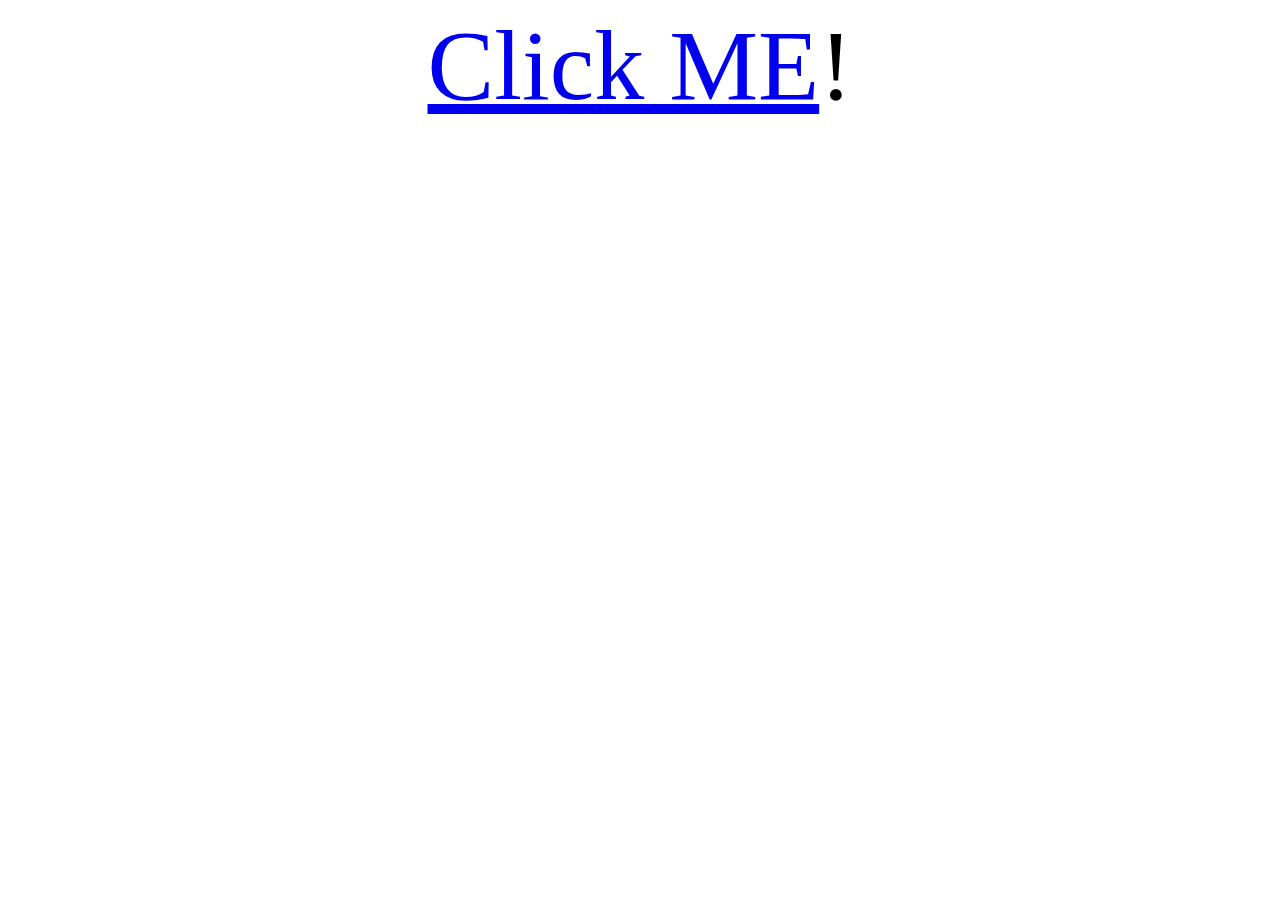
<file: index.html>
<!DOCTYPE html>
<html lang="en">
<head>
    <meta charset="UTF-8">
    <meta name="viewport" content="width=device-width, initial-scale=1.0">
    <title>Document</title>
    <link rel="stylesheet" href="styles.css">
</head>
<body>
    <li class="link" > <a href="css_advanced/index.html"">Click ME</a>!</li>
</body>
</html>
</file>
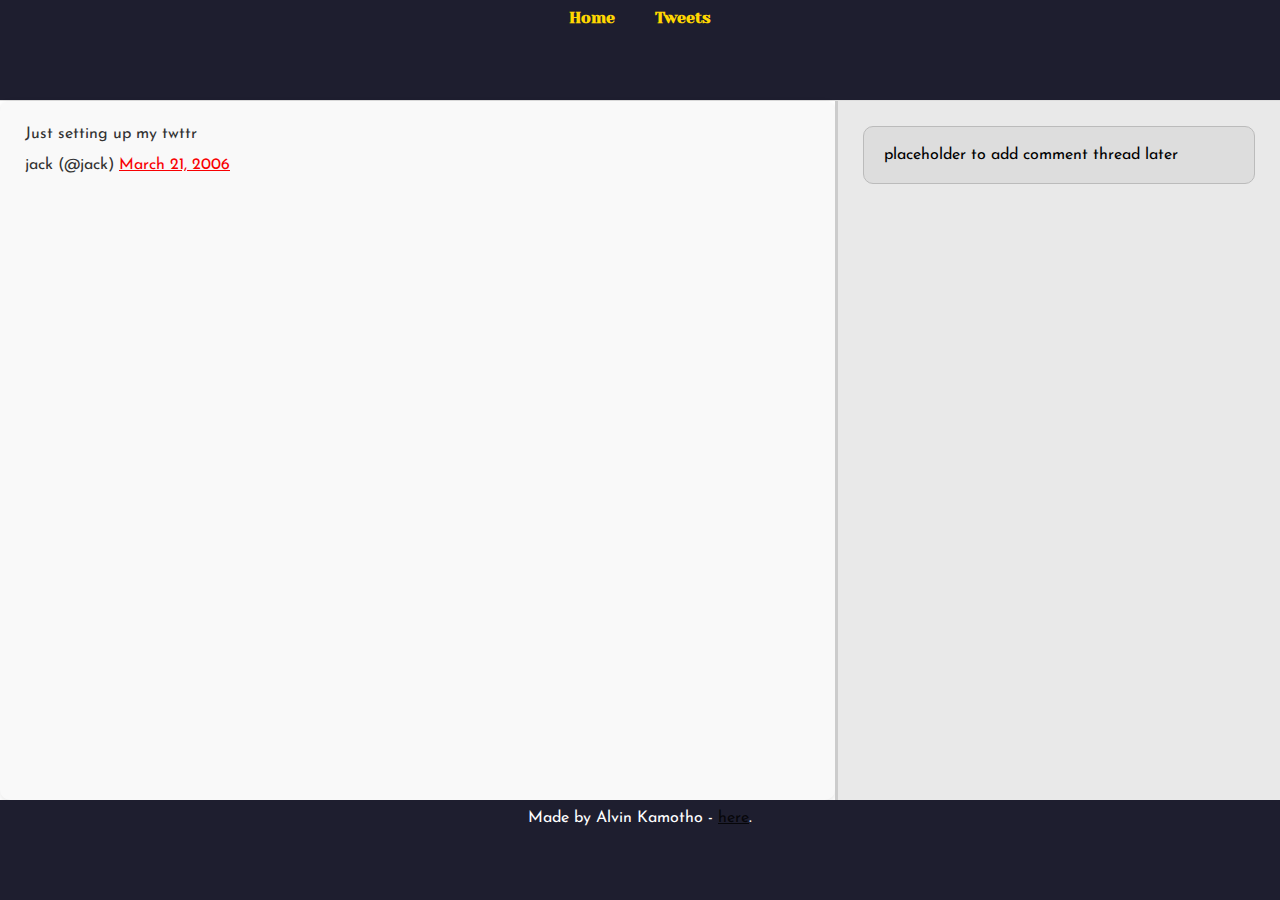
<file: css_basic/tweets.html>
<!DOCTYPE html>
<html lang="en">
  <head>
    <meta charset="UTF-8" />
    <title>My Tweets</title>
    <link href="base.css" rel="stylesheet">
<link href="styles.css" rel="stylesheet">
  </head>
  <body>
    <header>
      <ul>
        <li><a href="index.html">Home</a></li>
        <li><a href="tweets.html">Tweets</a></li>
      </ul>
    </header>

    <main>
      <article>
        <blockquote class="twitter-tweet">
          <p lang="en" dir="ltr">Just setting up my twttr</p> jack (@jack)
          <a href="https://twitter.com/jack/status/20">March 21, 2006</a>
        </blockquote>
        
      </article>

      <aside>
        <p>placeholder to add comment thread later</p>
      </aside>
    </main>

    <footer>
      <p>Made by Alvin Kamotho - <a href="https://github.com/Alv3n-bot" target="_blank">here</a>.</p>
    </footer>
  </body>
</html>
</file>
<file: styles.css>
.link {
    font-size: 100px;
    text-align: center;
    text-decoration: none;
}
</file>
<file: css_basic/base.css>
/* Importing webfonts */
/* (If you're learning CSS, you should disregard that) */

@import url(https://fonts.googleapis.com/css?family=Yeseva+One);
@import url(https://fonts.googleapis.com/css?family=Josefin+Sans:400,700,700italic,400italic);


/* CSS reset rules */

html, body {
	height: 100%;
	min-height: 100%;
}
html, body, div, span, applet, object, iframe,
h1, h2, h3, h4, h5, h6, p, blockquote, pre,
a, abbr, acronym, address, big, cite, code,
del, dfn, img, ins, kbd, q, s, samp,
small, strike, sub, sup, tt, var,
b, u, i, center,
dl, dt, dd,
fieldset, form, label, legend,
table, caption, tbody, tfoot, thead, tr, th, td,
article, aside, canvas, details, embed, 
figure, figcaption, footer, header, hgroup, 
menu, nav, output, ruby, section, summary,
time, mark, audio, video {
	margin: 0;
	padding: 0;
	border: 0;
	font-size: 100%;
	font: inherit;
	vertical-align: baseline;
}
/* HTML5 display-role reset for older browsers */
article, aside, details, figcaption, figure, 
footer, header, hgroup, menu, nav, section {
	display: block;
}
body {
	line-height: 1;
}
blockquote, q {
	quotes: none;
}
blockquote:before, blockquote:after,
q:before, q:after {
	content: '';
	content: none;
}
table {
	border-collapse: collapse;
	border-spacing: 0;
}


/* Fonts and colors */

body {
	font-family: 'Josefin Sans', serif;
	color: rgba(0, 0, 0, 0.8);
}
h1, h2, h3, h4, h5, h6, header {
	font-family: 'Yeseva One', sans-serif;
}
article {
}
header {
	border-bottom: 1px solid rgb(221,221,221);
	transition: border-bottom-color 1s ease;
}
header a {
	color: rgba(0, 0, 0, 0.8);
}
aside {
	background: #FAFAFA;
}
aside p {
	border: 1px solid #bbb;
	background: #ddd;
	color: black;
}
footer a {
	color: rgba(0, 0, 0, 0.8);
}
a {
	color: #F80002;
}


/* Positioning and margins */

@media (min-width: 1100px) {
	body {
		width: 1100px;
		margin: 0 auto;
	}
}

article {
	padding: 50px 15px;
}
article > *:first-child {
	margin-top: 0;
}
aside {
	padding: 50px 15px;
}
header .right {
	float: right;
	margin: 0 10px 15px;
}


/* Header */
header {
	padding: 20px 0;
	height: 80px;
}
header ul {
	list-style: none;
	margin: 0;
	padding: 0;
}
header li {
	display: inline;
	vertical-align:middle;
}
header li:first-child {
	margin: 0;
}
header li a {
	margin: 0 10px;
}
header li.logo {
	font-size: 36px;
}
header a {
	text-decoration: none;
}


/* Aside */

aside p {
	border-radius: 10px;
	padding: 20px 20px;
}


/* Footer */

footer {
	padding: 5px 15px;
	height: 80px;
}


/* Text styles and margins */

p {
	margin-bottom: 15px;
}
h1 {
	font-size: 36px;
	margin: 40px 0 20px;
}
h2 {
	font-size: 32px;
	margin: 30px 0 15px;
}
h3 {
	font-size: 28px;
	margin: 25px 0 10px;
}
h4 {
	font-size: 20px;
	font-weight: bold;
	margin: 20px 0 10px;
}
h5 {
	font-size: 18px;
	font-weight: bold;
	margin: 15px 0 10px;
}
h6 {
	font-weight: bold;
	margin: 5px 0;
}

@media (max-width: 800px) {
  body.works_on_smartphone {
  	display: block;
  }
  body.works_on_smartphone main {
  	display: block;
  }
  header .right {
  	float: none;
  }
}
</file>
<file: css_basic/styles.css>
/* Make body a vertical flex container */
body {
  display: flex;
  flex-direction: column;
  height: 100%;
  min-height: 100%;
  margin: 0;
  width: 100%;
  min-width: none;
  color: #333;
}

/* Make main a horizontal flex container */
main {
  display: flex;
  flex-direction: row;
  flex: auto; /* Automatically fill available space */
}

/* Make article take 2/3 of the horizontal space */
article {
  flex: 2;
  overflow-y: auto; /* Enables vertical scrolling */
  padding: 25px;
  background-color: #f9f9f9;
  border-radius: 10px;
  box-shadow: 0 2px 6px rgba(0,0,0,0.1);
}

/* Make aside take 1/3 of the horizontal space */
aside {
  flex: 1;
  overflow-y: auto; /* Enables vertical scrolling */
  padding: 25px;
  background-color: #e9e9e9;
  border-left: 3px solid #ccc;
}

/* Optional styling for header and footer */
header, footer {
  background-color: #1e1e2f;
  color: white;
  padding: 10px;
  text-align: center;
}
.logo {
    font-size: 2rem;
    margin-right: 20px;
}
/* Optional styling for navigation */
header ul {
  list-style: none;
  margin: 0;
  padding: 0;
  display: flex;
  gap: 20px;
  justify-content: center;
}

header a {
  color:#ffd700;
  text-decoration: none;
  font-weight: bold;
}
header a:hover {
  text-decoration: underline;
}

table {
   
  width: 50%;
  border-collapse: collapse;
  margin-top: 20px;
}

th, td {
  border: 1px solid #ccc;
  padding: 8px;
  text-align: left;
}

th {
  background-color: #f0f0f0;
}
</file>
